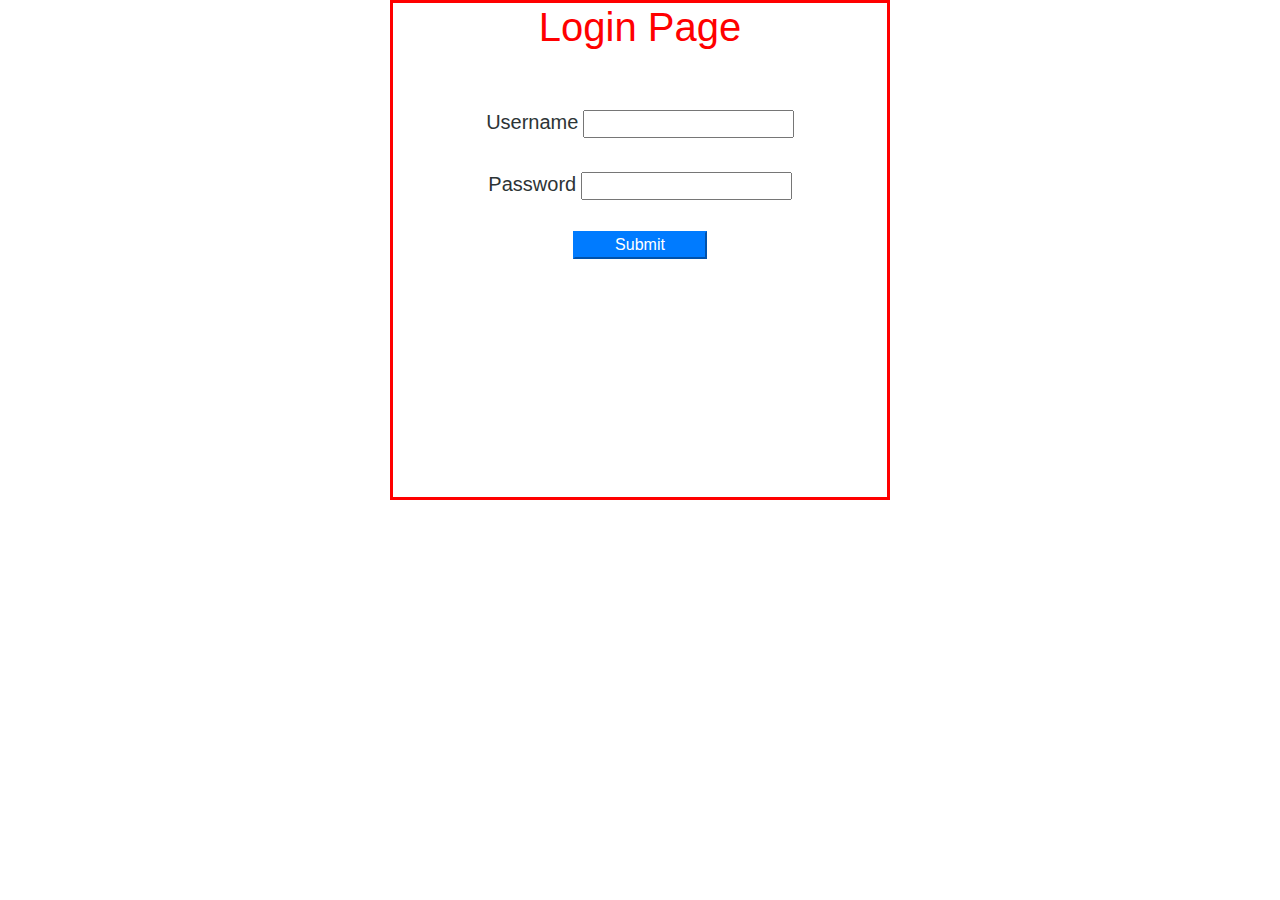
<file: login page/index.html>
<!DOCTYPE html>
<html lang="en">
<head>
    <meta charset="UTF-8">
    <meta http-equiv="X-UA-Compatible" content="IE=edge">
    <meta name="viewport" content="width=device-width, initial-scale=1.0">
    <title>Login Page</title>

    <!-- Main CSS -->
    <link rel="stylesheet" type="text/css" href="css/style.css">

    <!-- Font Awesome -->
    <link rel="stylesheet" href="https://pro.fontawesome.com/releases/v5.10.0/css/all.css"
        integrity="sha384-AYmEC3Yw5cVb3ZcuHtOA93w35dYTsvhLPVnYs9eStHfGJvOvKxVfELGroGkvsg+p" crossorigin="anonymous" />

    <link rel="stylesheet" href="https://stackpath.bootstrapcdn.com/font-awesome/4.7.0/css/font-awesome.min.css"
        integrity="sha384-wvfXpqpZZVQGK6TAh5PVlGOfQNHSoD2xbE+QkPxCAFlNEevoEH3Sl0sibVcOQVnN" crossorigin="anonymous">

        <!-- Google Font -->
        <link href='https://fonts.googleapis.com/css?family=DM Serif Display' rel='stylesheet'>

        <!-- Latest compiled and minified CSS -->
          <link rel="stylesheet" href="https://maxcdn.bootstrapcdn.com/bootstrap/4.5.2/css/bootstrap.min.css">
        
</head>
<body>
    <div class="box">
        <h1>Login Page</h1> <br> <br>
        <label for="name">Username</label>
        <input type="text" id="username">
        <br>
        <br>

        <label for="password">Password</label>
        <input type="password" id="password">
        <br> <br>

        <button type="submit" class="btn-primary" onclick="login()">Submit</button>

    </div>
    
</body>

<!-- Main JS File -->
<script src="js/myjsfile.js"></script>

<!-- jQuery library -->
<script src="https://ajax.googleapis.com/ajax/libs/jquery/3.5.1/jquery.min.js"></script>

<!-- Popper JS -->
<script src="https://cdnjs.cloudflare.com/ajax/libs/popper.js/1.16.0/umd/popper.min.js"></script>

<!-- Latest compiled JavaScript -->
<script src="https://maxcdn.bootstrapcdn.com/bootstrap/4.5.2/js/bootstrap.min.js"></script>

</html>
</file>
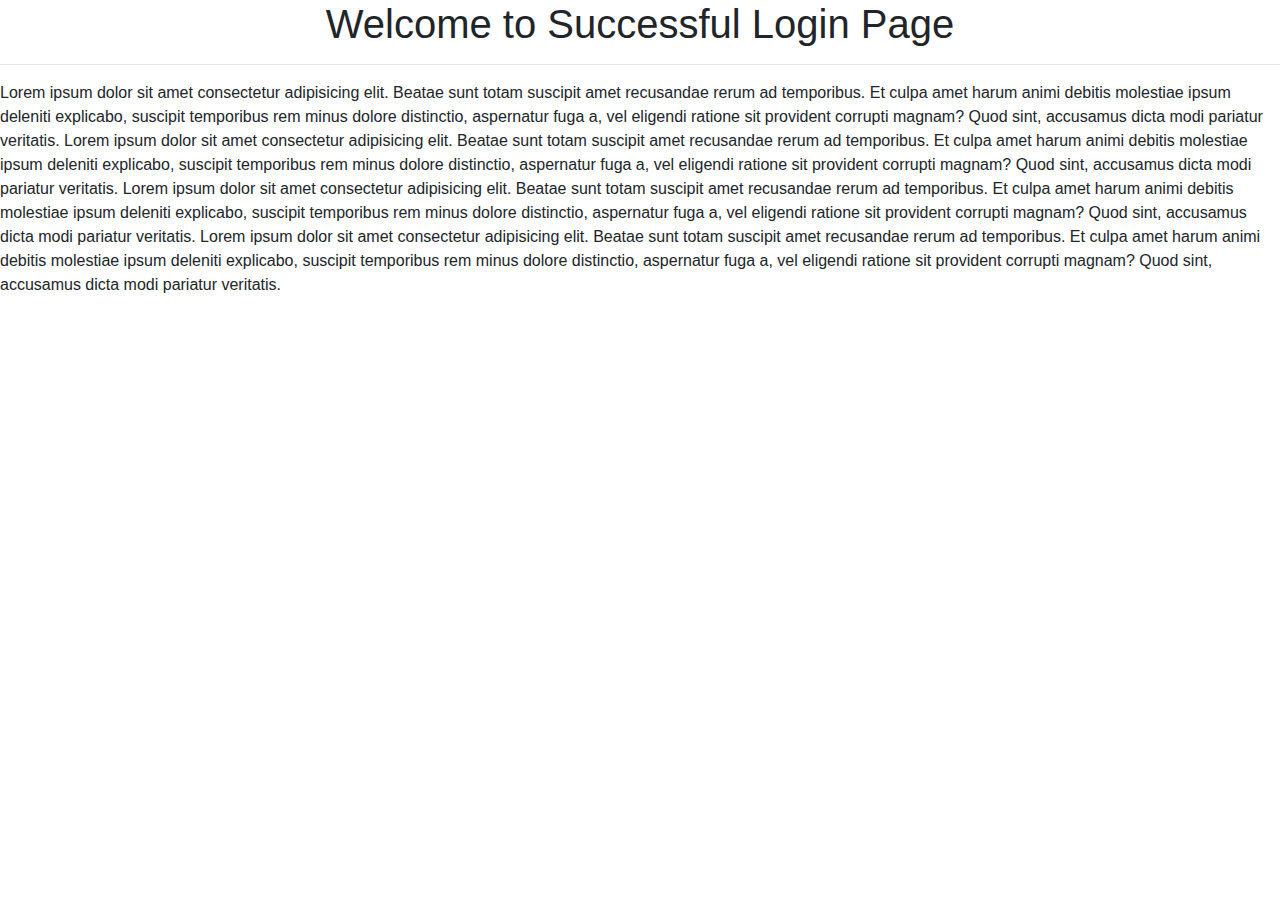
<file: login page/page.html>
<!DOCTYPE html>
<html lang="en">
<head>
    <meta charset="UTF-8">
    <meta http-equiv="X-UA-Compatible" content="IE=edge">
    <meta name="viewport" content="width=device-width, initial-scale=1.0">
    <title>Welcome Page</title>

    <!-- Latest compiled and minified CSS -->
<link rel="stylesheet" href="https://maxcdn.bootstrapcdn.com/bootstrap/4.5.2/css/bootstrap.min.css">

<!-- jQuery library -->
<script src="https://ajax.googleapis.com/ajax/libs/jquery/3.5.1/jquery.min.js"></script>

<!-- Popper JS -->
<script src="https://cdnjs.cloudflare.com/ajax/libs/popper.js/1.16.0/umd/popper.min.js"></script>

<!-- Latest compiled JavaScript -->
<script src="https://maxcdn.bootstrapcdn.com/bootstrap/4.5.2/js/bootstrap.min.js"></script>

</head>
<body>
    <h1 class="text-center">Welcome to Successful Login Page</h1>

    <hr>

    <p>
        Lorem ipsum dolor sit amet consectetur adipisicing elit. Beatae sunt totam suscipit amet recusandae rerum ad temporibus. Et culpa amet harum animi debitis molestiae ipsum deleniti explicabo, suscipit temporibus rem minus dolore distinctio, aspernatur fuga a, vel eligendi ratione sit provident corrupti magnam? Quod sint, accusamus dicta modi pariatur veritatis.

        Lorem ipsum dolor sit amet consectetur adipisicing elit. Beatae sunt totam suscipit amet recusandae rerum ad temporibus. Et culpa amet harum animi debitis molestiae ipsum deleniti explicabo, suscipit temporibus rem minus dolore distinctio, aspernatur fuga a, vel eligendi ratione sit provident corrupti magnam? Quod sint, accusamus dicta modi pariatur veritatis.

        Lorem ipsum dolor sit amet consectetur adipisicing elit. Beatae sunt totam suscipit amet recusandae rerum ad temporibus. Et culpa amet harum animi debitis molestiae ipsum deleniti explicabo, suscipit temporibus rem minus dolore distinctio, aspernatur fuga a, vel eligendi ratione sit provident corrupti magnam? Quod sint, accusamus dicta modi pariatur veritatis.

        Lorem ipsum dolor sit amet consectetur adipisicing elit. Beatae sunt totam suscipit amet recusandae rerum ad temporibus. Et culpa amet harum animi debitis molestiae ipsum deleniti explicabo, suscipit temporibus rem minus dolore distinctio, aspernatur fuga a, vel eligendi ratione sit provident corrupti magnam? Quod sint, accusamus dicta modi pariatur veritatis.
    </p>
</body>
</html>
</file>
<file: login page/css/style.css>
*{
    margin: 0;
    padding: 0;
}

.box{
    text-align: center;
    width: 500px;
    height: 500px;
    border: 3px solid red;
    margin: 0 auto;
}

h1{
    color: red;
}

label{
    color: #2d3436;
    font-size: 20px;
}

button{
    padding: 0 40px;
}
</file>
